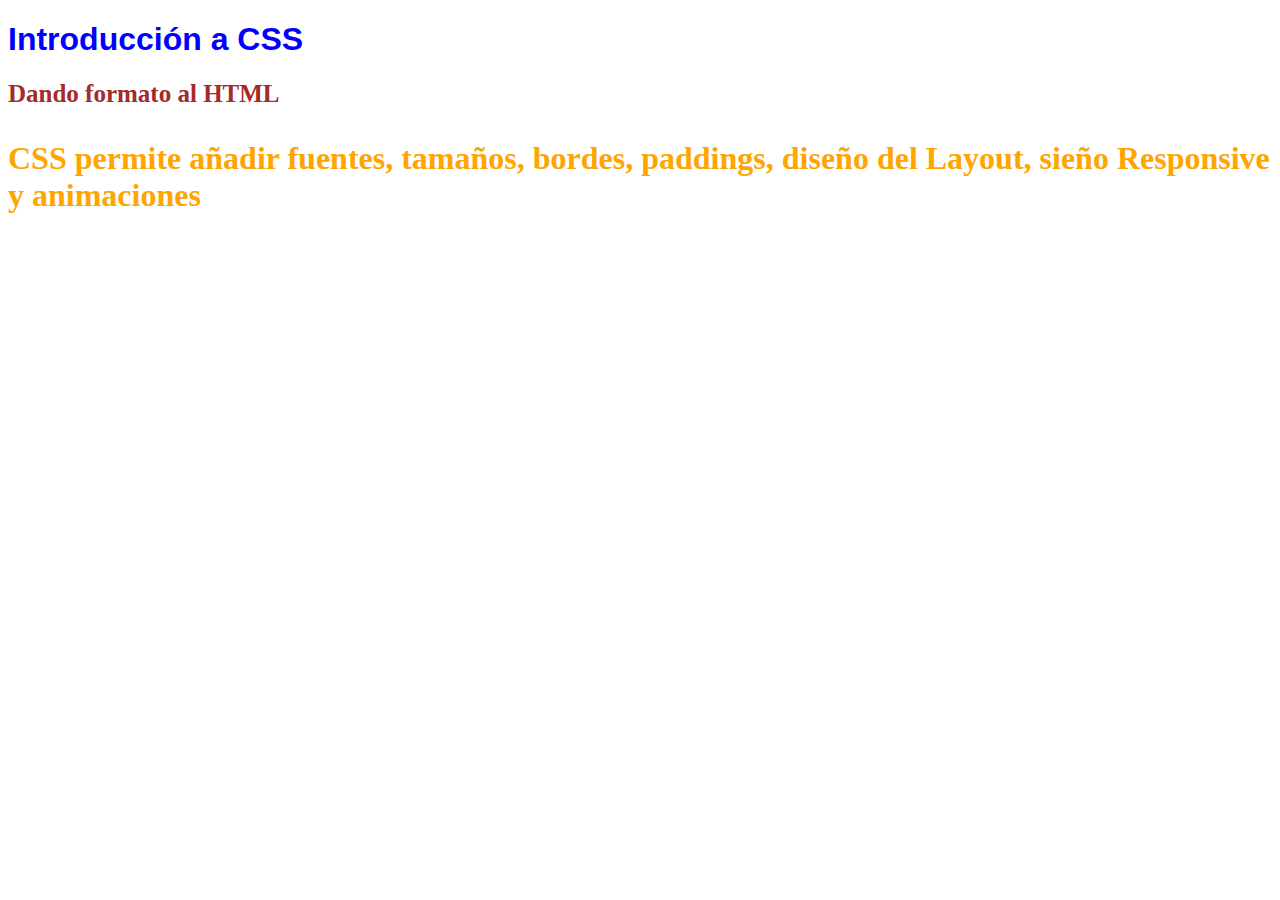
<file: index.html>
<!DOCTYPE html>
<html lang="en">
<head>
    <meta charset="UTF-8">
    <meta name="viewport" content="width=device-width, initial-scale=1.0">
    <title>Document</title>
  <link rel="stylesheet" href="estilos.css">
</head>
<body>
    <h1 style="color: blue; font-family: Arial, Helvetica, sans-serif;">Introducción a CSS</h1>
    <h2>Dando formato al HTML</h2>
    <p>CSS permite añadir fuentes, tamaños, bordes,
         paddings, diseño del Layout, sieño Responsive 
         y animaciones
    </p>
</body>
</html>
</file>
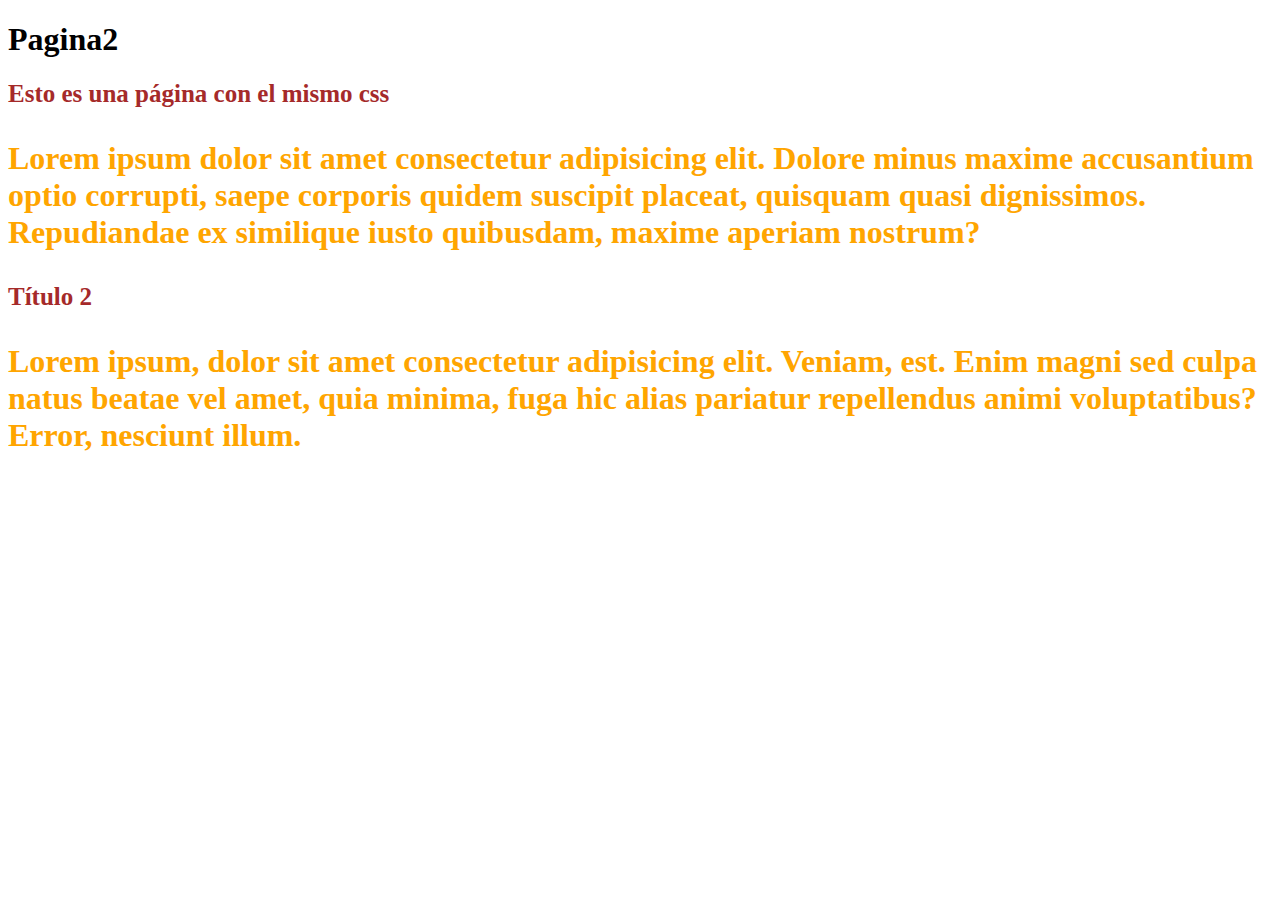
<file: index2.html>
<!DOCTYPE html>
<html lang="en">
<head>
    <meta charset="UTF-8">
    <meta name="viewport" content="width=device-width, initial-scale=1.0">
    <title>Document</title>
    <link rel="stylesheet" href="estilos.css">
</head>
<body>
    <h1>Pagina2</h1>
    <h2>Esto es una página con el mismo css </h2>
    <p>Lorem ipsum dolor sit amet consectetur adipisicing elit. Dolore minus maxime accusantium optio corrupti, saepe corporis quidem suscipit placeat, quisquam quasi dignissimos. Repudiandae ex similique iusto quibusdam, maxime aperiam nostrum?</p>
    <h2>Título 2</h2>
    <p>Lorem ipsum, dolor sit amet consectetur adipisicing elit. Veniam, est. Enim magni sed culpa natus beatae vel amet, quia minima, fuga hic alias pariatur repellendus animi voluptatibus? Error, nesciunt illum.</p>

</body>
</html>
</file>
<file: estilos.css>
h2 { color: brown;font-size: 25px;}
p {
    color: orange;
    font-weight: bold;
    font-size: 2em;
}
</file>
